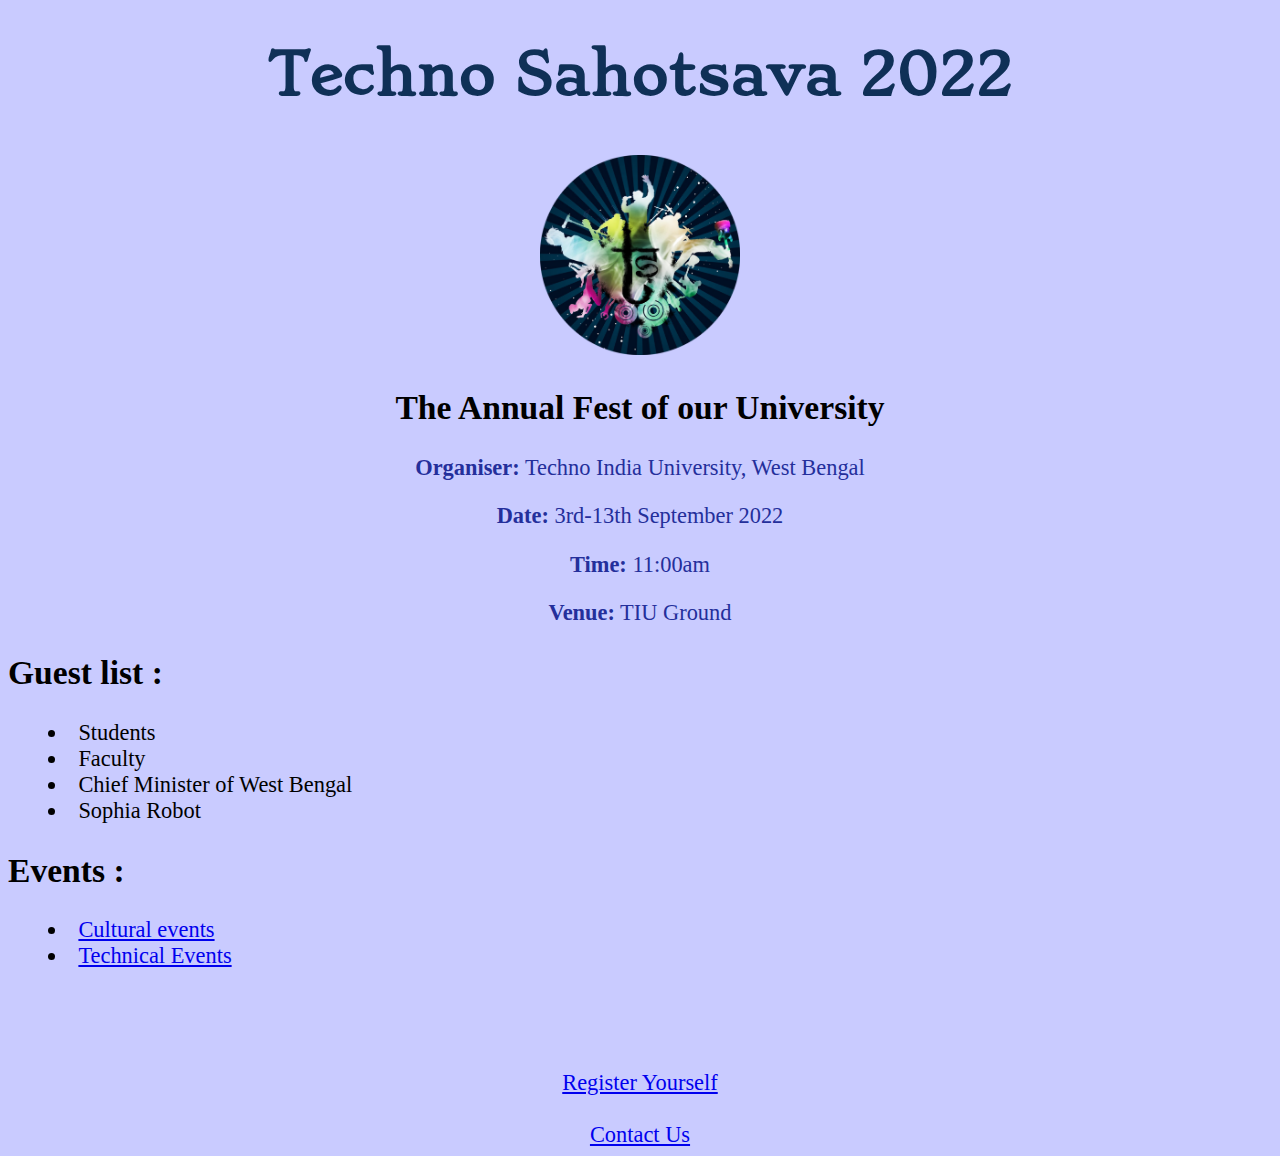
<file: index.html>
<!DOCTYPE html>
<html lang="en" dir="ltr">
  <head>
    <meta charset="utf-8">
    <title>Sahotsava</title>
    <link rel="stylesheet" href="css/styles.css">
  </head>
  <body>
    <link rel="preconnect" href="https://fonts.googleapis.com">
    <link rel="preconnect" href="https://fonts.gstatic.com" crossorigin>
    <link href="https://fonts.googleapis.com/css2?family=Macondo&family=
    Permanent+Marker&family=Roboto:wght@100&family=Sacramento&family=Stoke:wght@300&display=swap" rel="stylesheet">
    <h1>Techno Sahotsava 2022</h1>
    <div class="top_container">
      <img src="images/sahotsava.png" alt="Sahotsava Logo">
      <h2 class="exhib">The Annual Fest of our University</h2>
      <p><b>Organiser:</b> Techno India University, West Bengal </p>
      <p><b>Date:</b> 3rd-13th September 2022</p>
      <p><b>Time:</b> 11:00am</p>
      <p><b>Venue:</b> TIU Ground</p>
    </div>
    <h2 class="guest">Guest list : </h2>
    <ul>
      <li>Students</li>
      <li>Faculty</li>
      <li>Chief Minister of West Bengal</li>
      <li>Sophia Robot</li>
    </ul>
    <h2 class="events">Events :</h2>
    <ul>
      <li><a href="cultural-events.html" target="_blank">Cultural events</a></li>
      <li><a href="technical-events.html" target="_blank">Technical Events</a></li>
    </ul>
    <br>
    <br>
    <br>
    <a href="Registration.html" target="_blank">Register Yourself</a>
    <br>
    <br>
    <a href="https://mail.google.com/mail/u/0/#inbox?compose=
    DmwnWrRnXVRhLHqccFSqKswkdHbGWWtLMTDSXvgGgmSmQMrjJmtcgBCjLwsxpbXZGZPkbdnbQslB" target="_blank">Contact Us</a>
  </body>
</html>
</file>
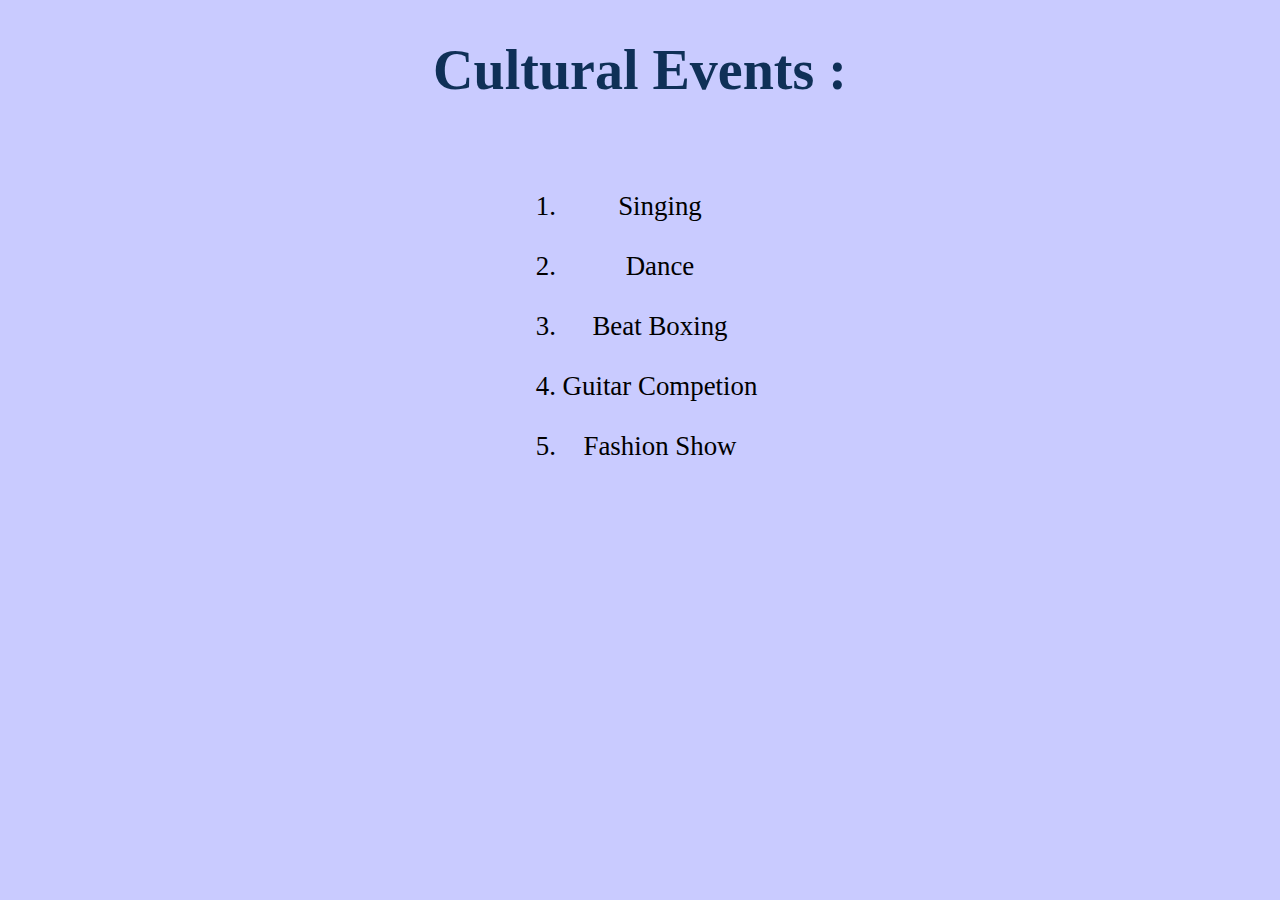
<file: cultural-events.html>
<!DOCTYPE html>
<html lang="en" dir="ltr">
  <head>
    <meta charset="utf-8">
    <title>Cultural Events</title>
    <link rel="stylesheet" href="css/styles.css">
  </head>
  <body class="cultural">
    <h1>Cultural Events :</h1>
    <div class="parent">
    <ol>
      <li>Singing</li>
      <li>Dance</li>
      <li>Beat Boxing</li>
      <li>Guitar Competion</li>
      <li>Fashion Show</li>
    </ol>
    </div>
  </body>
</html>
</file>
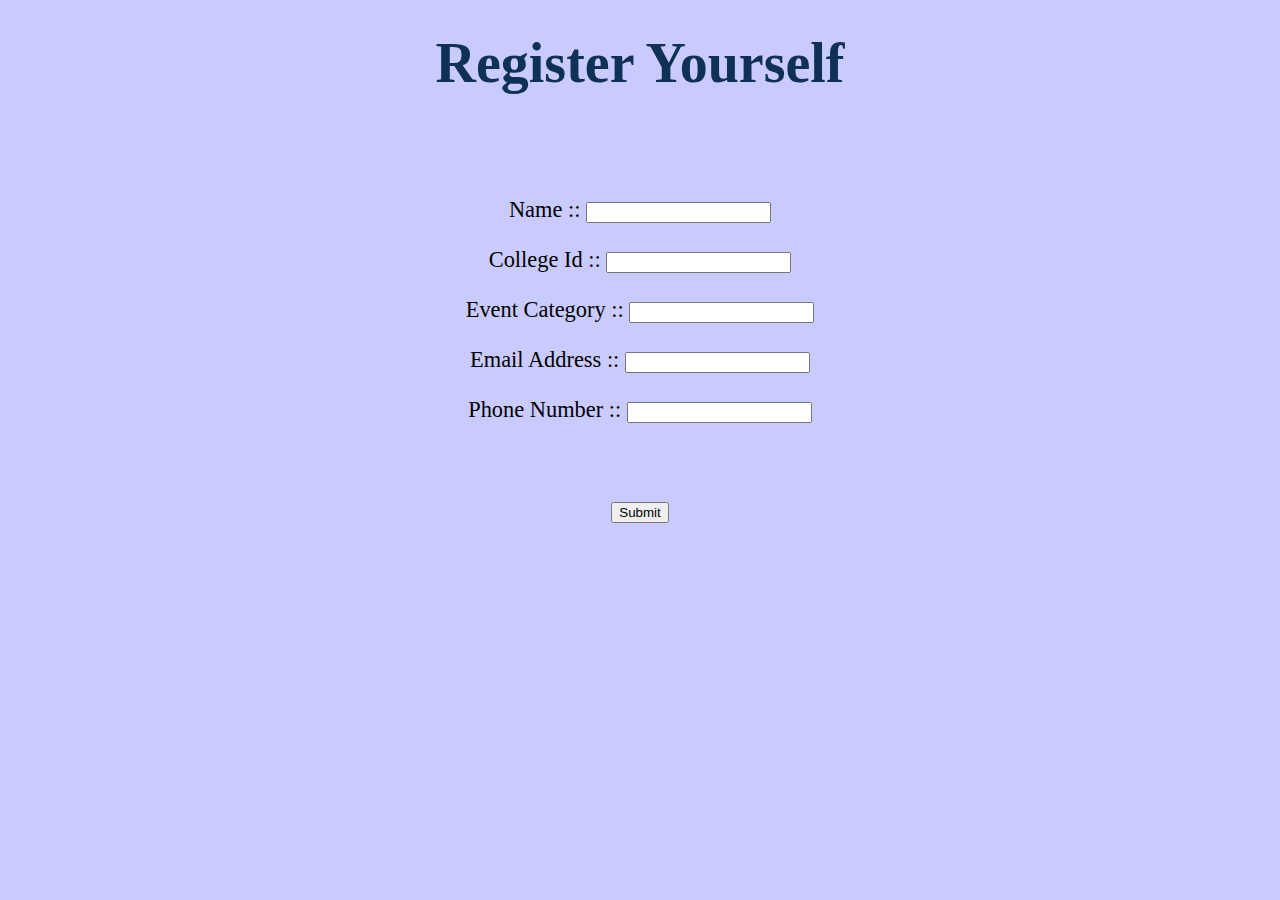
<file: registration.html>
<!DOCTYPE html>
<html lang="en" dir="ltr">
  <head>
    <meta charset="utf-8">
    <title>Registration</title>
    <link rel="stylesheet" href="css/styles.css">
  </head>
  <body>
    <div class="register">
      <h1>Register Yourself</h1>
      <br>
      <form class="" action="index.html" method="post">
        <label>Name ::</label>
        <input type="text" name="" value=""><br>
        <label>College Id ::</label>
        <input type="text" number="" value=""><br>
        <label>Event Category ::</label>
        <input type="text" name="" value=""><br>
        <label>Email Address ::</label>
        <input type="text" name="" value=""><br>
        <label>Phone Number ::</label>
        <input type="text" number="" value=""><br><br>
        <input type="submit" name=""><br>
      </form>
      </div>
  </body>
</html>
</file>
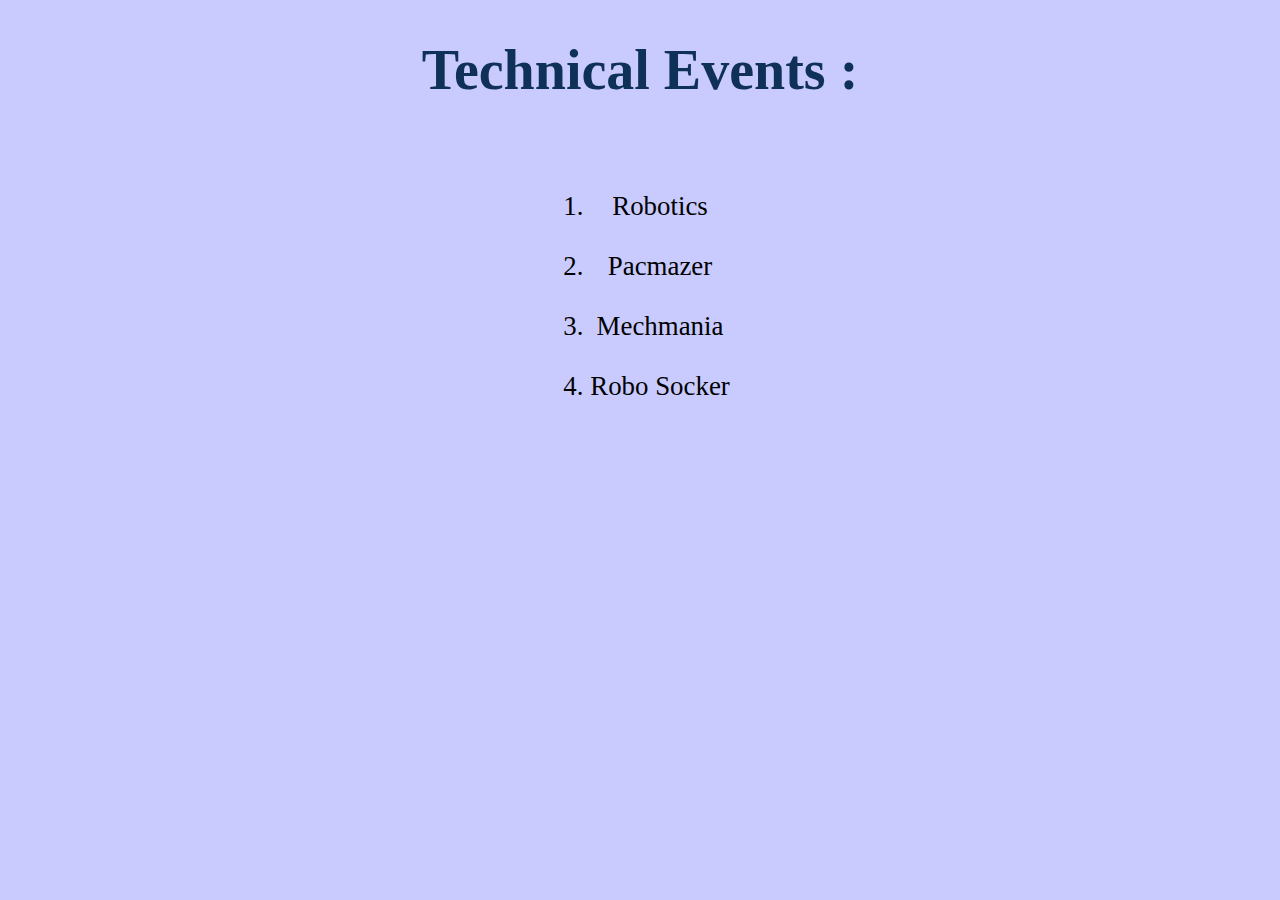
<file: technical-events.html>
<!DOCTYPE html>
<html lang="en" dir="ltr">
  <head>
    <meta charset="utf-8">
    <title>Technical Events</title>
    <link rel="stylesheet" href="css/styles.css">
  </head>
  <body class="technical">
    <h1>Technical Events : </h1>
    <div class="parent">
    <ol>
      <li>Robotics</li>
      <li>Pacmazer</li>
      <li>Mechmania</li>
      <li>Robo Socker</li>
    </ol>
  </div>
  </body>
</html>
</file>
<file: css/styles.css>
body{
  text-align: center;
  color: black;
  font-size: 1.4em;
  background-color: #C9CBFF;
}
h1{
  font-family: 'Stoke', serif;
  text-align: center;
  font-size: 2.5em;
  padding-bottom: 10px;
  color: #0F3057;
}
ul{
  text-align: left;
  list-style-position: inside;
}
.guest{
  text-align: left;
}
.events{
  text-align: left;
}
.top_container{
  width: 60%;
  margin: auto;
}
img{
  width: 200px;
}
p{
  color:#242F9B;
}
.cultural{
  text-align: left;
}
.technical{
  text-align: left;
}
.parent{
  text-align: center;
  line-height: 60px;
  font-size: 1.2em;
}
.parent > ol{
  display: inline-block;
}
.register{
  text-align: center;
  font-size: 1em;
  line-height: 50px;
}
</file>
